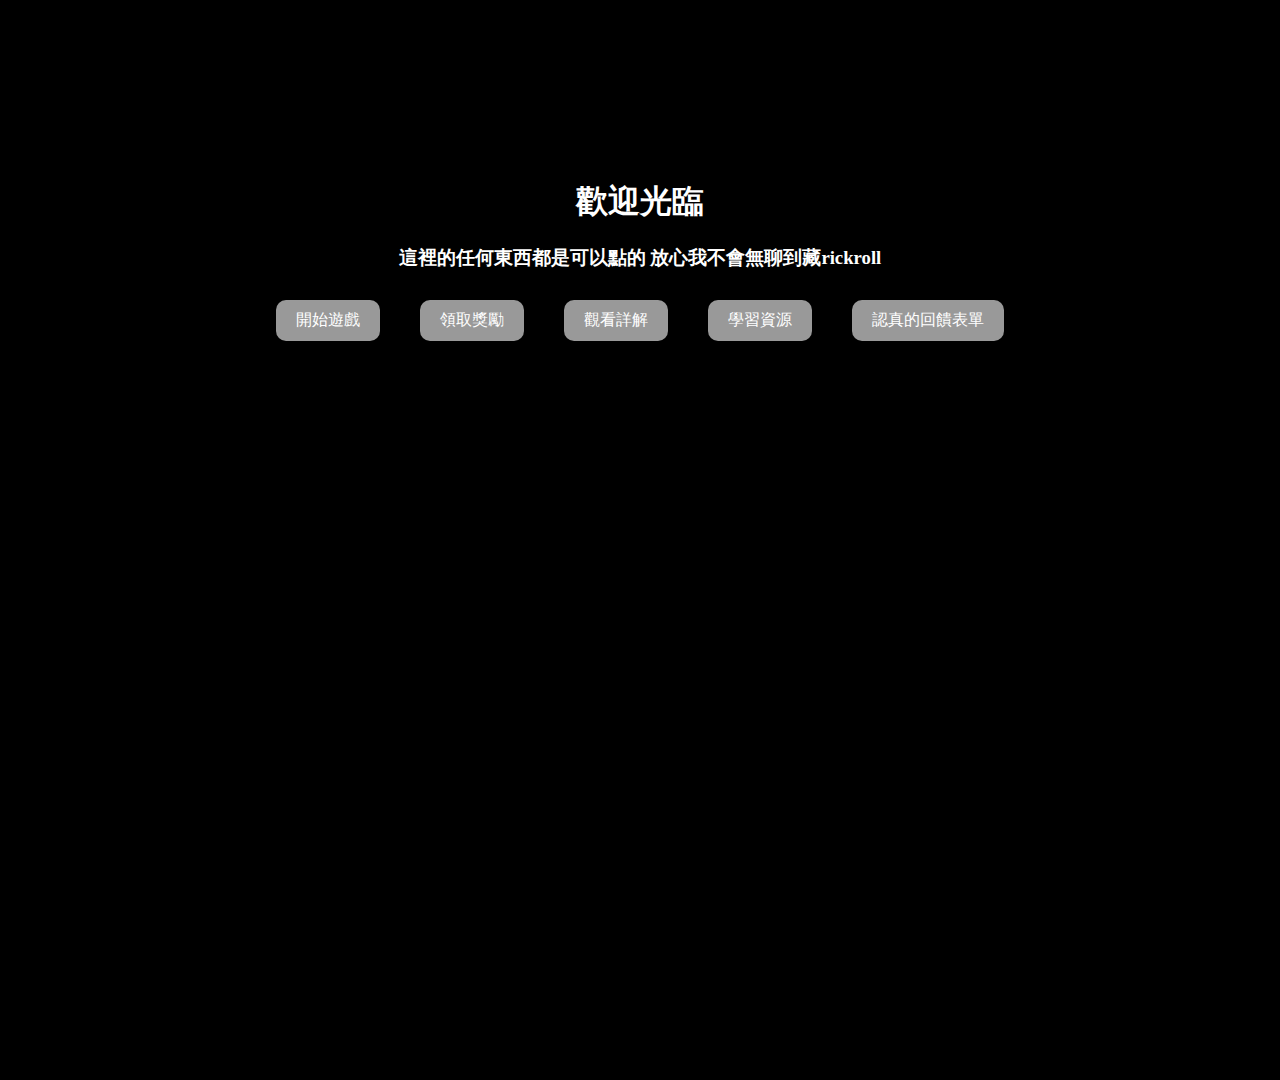
<file: index.html>
<!DOCTYPE HTML>
<html>
	<head>
		<title>歡迎大廳</title>
		<meta charset="utf-8" />
		<meta name="viewport" content="width=device-width, initial-scale=1, user-scalable=no" />
		<link rel="stylesheet" href="style.css" />
	</head>
	<body>
		<div class="center">
			<h1 class="welcome"><a href="https://www.youtube.com/watch?v=_PPFvlWW0tU"  target="_blank">歡迎光臨</a></h1>
			<h3 class="intro"><a href="https://www.facebook.com/herehere2020/"  target="_blank">這裡</a>的任何<a href="https://dict.revised.moe.edu.tw/dictView.jsp?ID=48850&la=0&powerMode=0"  target="_blank">東西</a>都是可以<a href="https://2.blog.xuite.net/2/b/0/5/15196480/blog_359116/txt/63993548/5.jpg"  target="_blank">點</a>的 放心我不會無聊到<a href="https://www.kurasushi.tw/" target="_blank">藏</a><a href="https://zh.wikipedia.org/zh-tw/%E7%91%9E%E5%85%8B%E6%90%96"  target="_blank">rickroll</a></h3>
		</div>
		<div class="btn">
			<a href="https://popcat.click/" target="_blank"><div class="b">開始遊戲</div></a>
			<a href="good.html" target="_blank"><div class="b">領取獎勵</div></a>
			<a href="https://memes.tw/wtf/391228" target="_blank"><div class="b">觀看詳解</div></a>
			<a href="https://chat.openai.com/chat" target="_blank"><div class="b">學習資源</div></a>
			<a href="https://forms.gle/No87b5biwJwQZUdw6" target="_blank"><div class="b">認真的回饋表單</div></a>
		</div>
	</body>
</html>
</file>
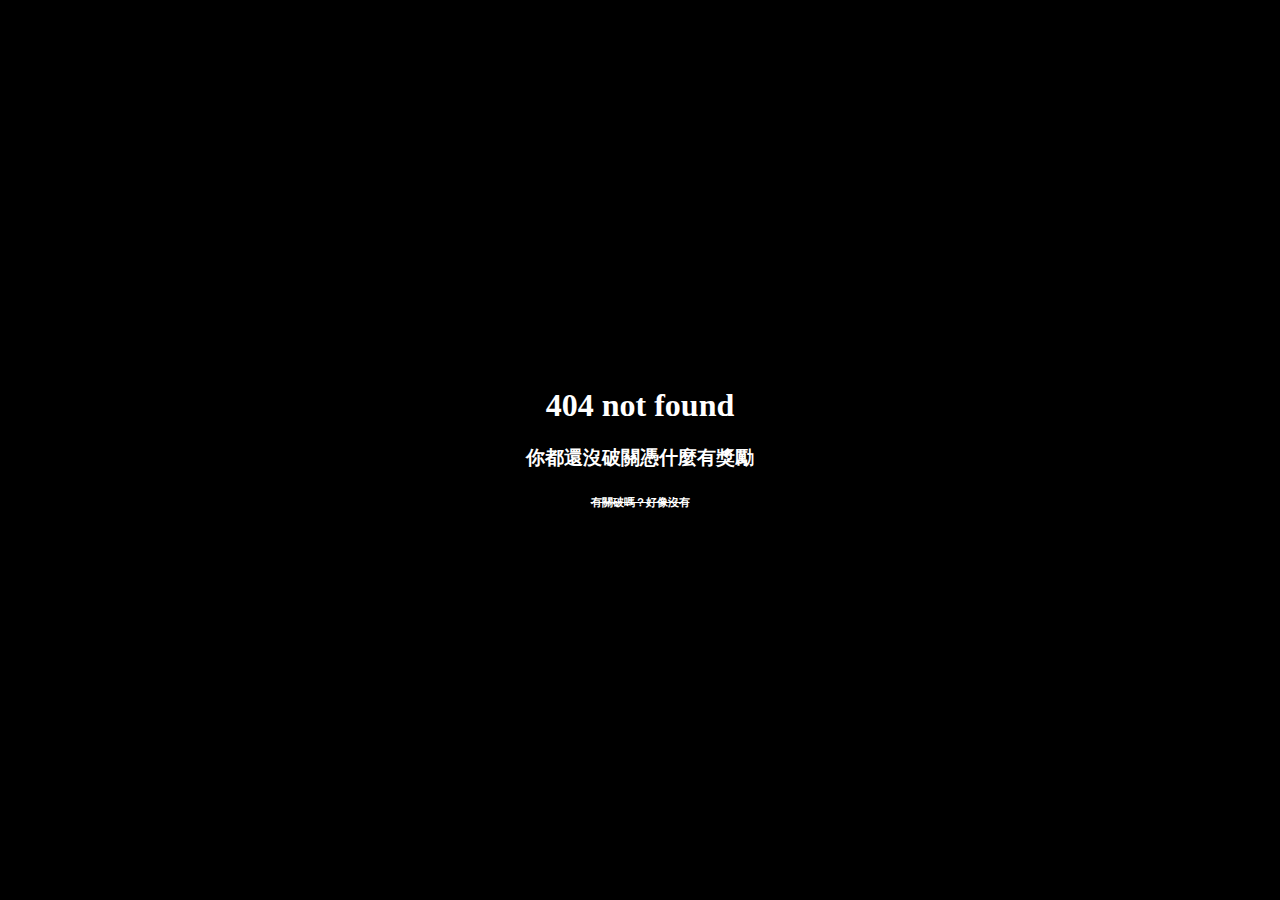
<file: good.html>
<!DOCTYPE HTML>
<html>
	<head>
		<title>領取獎勵</title>
		<meta charset="utf-8" />
		<meta name="viewport" content="width=device-width, initial-scale=1, user-scalable=no" />
		<link rel="stylesheet" href="good.css" />
	</head>
	<body>
		<div class="center">
			<h1 class="welcome"><a href="no.html"  target="_blank">404 not found</a></h1>
			<h3 class="intro">你都還沒破關憑什麼有獎勵</h3>
			<h6><s>有關破嗎？好像沒有</s></h6>
		</div>
	</body>
</html>
</file>
<file: style.css>
html, body{
	margin: 0;
	padding: 0;
	width: 100%;
	height: 100%;
	background-color: black;
}
a{
	text-decoration: none;
	color: white;
}
.welcome{
	text-align: center;
	color: white;
}
.center{
	margin: auto;
	text-align: center;
	margin-top: 20vh;
	color: white;
}
.btn{
	display: flex;
	justify-content: center;
}
.b{
	background-color: #999999;
	width: fit-content;
	padding: 10px 20px;
	border-radius: 10px;
	margin: 10px 20px;
}
</file>
<file: good.css>
html, body{
	margin: 0;
	padding: 0;
	width: 100%;
	height: 100%;
	background-color: black;
	display: flex;
	justify-content: center;
	align-items: center;
}
a{
	text-decoration: none;
	color: white;
}
*{
	color: white;
	text-align: center;
}
</file>
